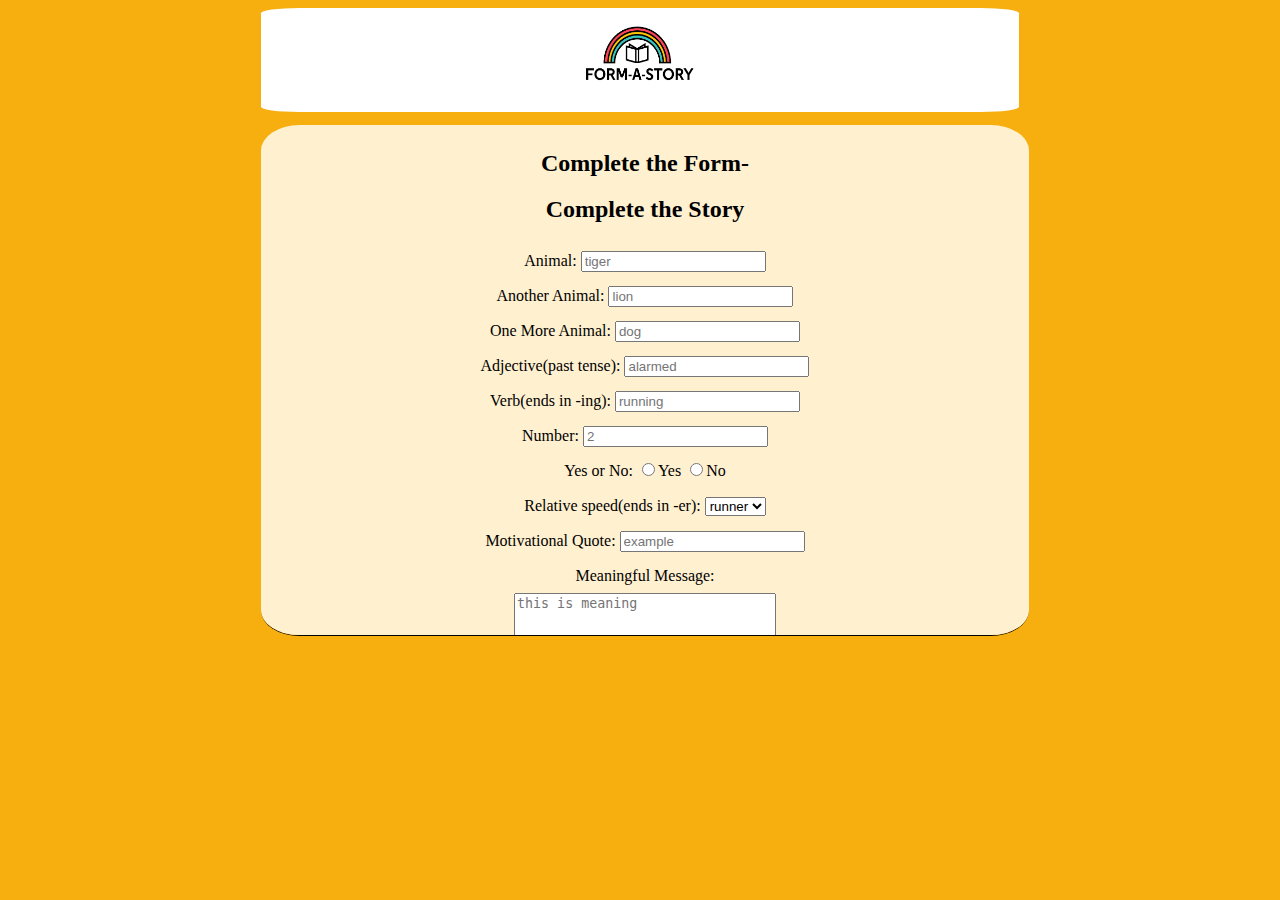
<file: index.html>
<!DOCTYPE html>
<html lang="en">

<head>
    <meta charset="UTF-8">
    <meta name="viewport" content="width=device-width, initial-scale=1.0">
    <title>index</title>

    <!--*******************************external css************************************************************  -->

    <link rel="stylesheet" href="style.css">

</head>

<body>

    <section class="head">
        <div class="container">
            <!-- ********************logo**************************************** -->
            <img src="logo.png" alt="logo" class="logo" width="130px" height="100px">
        </div>
    </section>
    <section class="main">
<!-- ********************************main section************************* -->
        <div class="maincontainer">
            <h2>Complete the Form-</h2>
            <h2>Complete the Story</h2>
<!-- **********************form********************************************** -->
            <form action="story.html" class="form">

                Animal: <input type="text" name="animal" required id="inpAnimal" placeholder="tiger">
                <br>
                Another Animal: <input type="text" name="anotherAnimal" required id="inpAnotherAnimal"
                    placeholder="lion">
                <br>
                One More Animal:
                <input type="text" name="more" id="inpMore" required placeholder="dog">
                <br>
                Adjective(past tense): <input type="text" required name="past" id="inpPast" placeholder="alarmed">
                <br>
                Verb(ends in -ing):
                <input type="text" name="verb" id="inpVerb" required placeholder="running">
                <br>
                Number:
                <input type="number" name="number" id="inpNumber" required placeholder="2">
                <br>
                Yes or No:

                <input type="radio" value="yes" name="radio" >Yes
                <input type="radio" value="no" name="radio" required>No <br>

                Relative speed(ends in -er):
                <select name="speed">
                    <option value="runner">runner</option>
                    <option value="faster">faster</option>
                </select>
                <br>
                Motivational Quote: <input type="text" required name="quote" id="quote" placeholder="example"> <br>
                Meaningful Message:
                <br>
                <textarea name="message" id="message" required cols="30" rows="10"
                    placeholder="this is meaning"></textarea>
                <br>


                <input type="submit" onClick="consol()" value="Form my story">

            </form>

        </div>

    </section>
</body>

<!-- *********************************external script************************* -->
<script src="main.js"></script>

</html>
</file>
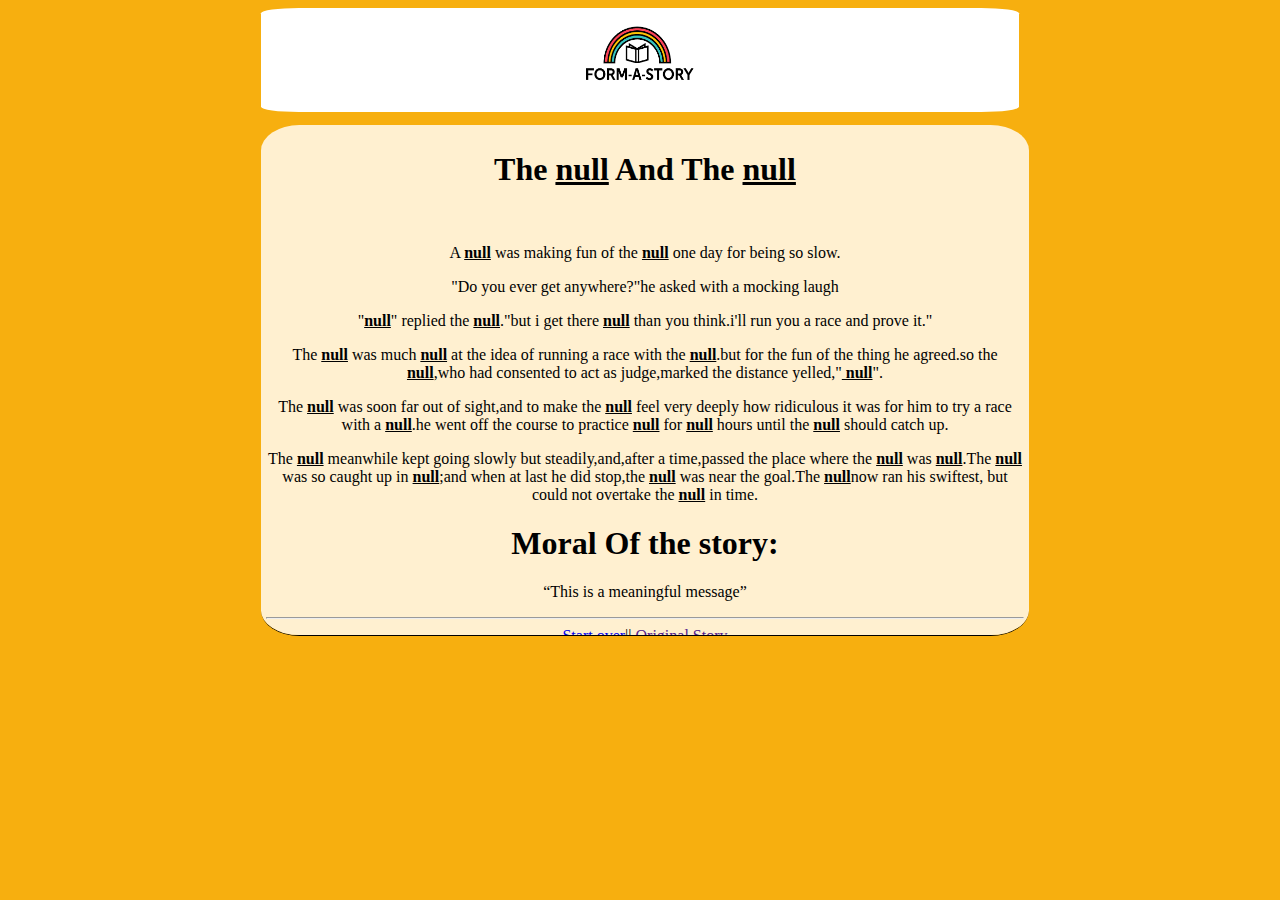
<file: story.html>
<!DOCTYPE html>
<html lang="en">

<head>
    <meta charset="UTF-8">
    <meta name="viewport" content="width=device-width, initial-scale=1.0">
    <title>story</title>
    <link rel="stylesheet" href="style.css">
</head>

<body onload="story()">
    <section class="head">

        <div class="container">
            <img src="logo.png" alt="logo" class="logo" width="130px" height="100px">
        </div>
    </section>
    <section class="main">
      
        <div class="maincontainer">
            <h1>The <u class="sanimal">null</u> And The <u class="sAnotherAnimal"> null</u> </h1>
            <br>
            <p>
                A <u class="sanimal">null</u> was making fun of the <u class="sAnotherAnimal">null</u> one day for being so slow.
            </p>
            <p>"Do you ever get anywhere?"he asked with a mocking laugh</p>
            <p>
                "<u id="sradio">null</u>" replied the <u class="sAnotherAnimal">null</u>."but i get there <u id="sspeed" >null</u> than you think.i'll run you a race
                and prove it."
            </p>
            <p>
                The <u class="sanimal" >null</u> was much <u id="spast" >null</u> at the idea of running a race with the <u class="sAnotherAnimal">null</u>.but for the fun
                of the thing he agreed.so the <u id="smore" >null</u>,who had consented to act as judge,marked the distance
                yelled,"<u id="sQuote"> null</u>".
            </p>
            <p>
                The <u class="sanimal" >null</u> was soon far out of sight,and to make the <u class="sAnotherAnimal" >null</u> feel very deeply how ridiculous it
                was for him to try a race with a <u class="sanimal">null</u>.he went off the course to practice <u class="sverb" >null</u> for
                <u id="snum">null</u> hours until the <u class="sAnotherAnimal">null</u> should catch up.
            </p>
            <p>
                The <u class="sAnotherAnimal">null</u> meanwhile kept going slowly but steadily,and,after a time,passed the place where the
                <u class="sanimal">null</u> was <u class="sverb" >null</u>.The <u class="sanimal" >null</u> was so caught up in <u class="sverb" >null</u>;and when at last he did
                stop,the <u class="sAnotherAnimal">null</u> was near the goal.The <u class="sanimal" >null</u>now ran his swiftest, but could not overtake the
                <u class="sAnotherAnimal" >null</u> in time.
            </p>
            <h1>Moral Of the story:</h1>
            <p><q id="smessage">This is a meaningful message</q></p>
            <hr>
            <a href="index.html">Start over</a>||
            <a href="">Original Story</a>

        </div>
    </section>
</body>
<script src="main.js"></script>
</html>
</file>
<file: style.css>
body {
    background-color: #f7af0f;
}

.container {
    max-width: 60%;
    height: auto;
    background-color: white;
    border-radius: 5%;

    margin-left: 20%;
}

u {
    font-weight: bold;
}

.head {
    text-align: center;
}

.maincontainer {
    background-color: #fff0d0;
    max-width: 60%;
    border-bottom: 1px solid black;
    border-radius: 5%;
    text-align: center;
    margin-left: 20%;
    margin-top: 1%;
    padding: 5px;
    overflow-y: auto;
    height: 500px;
}

.form {
    line-height: 35px;

}
</file>
